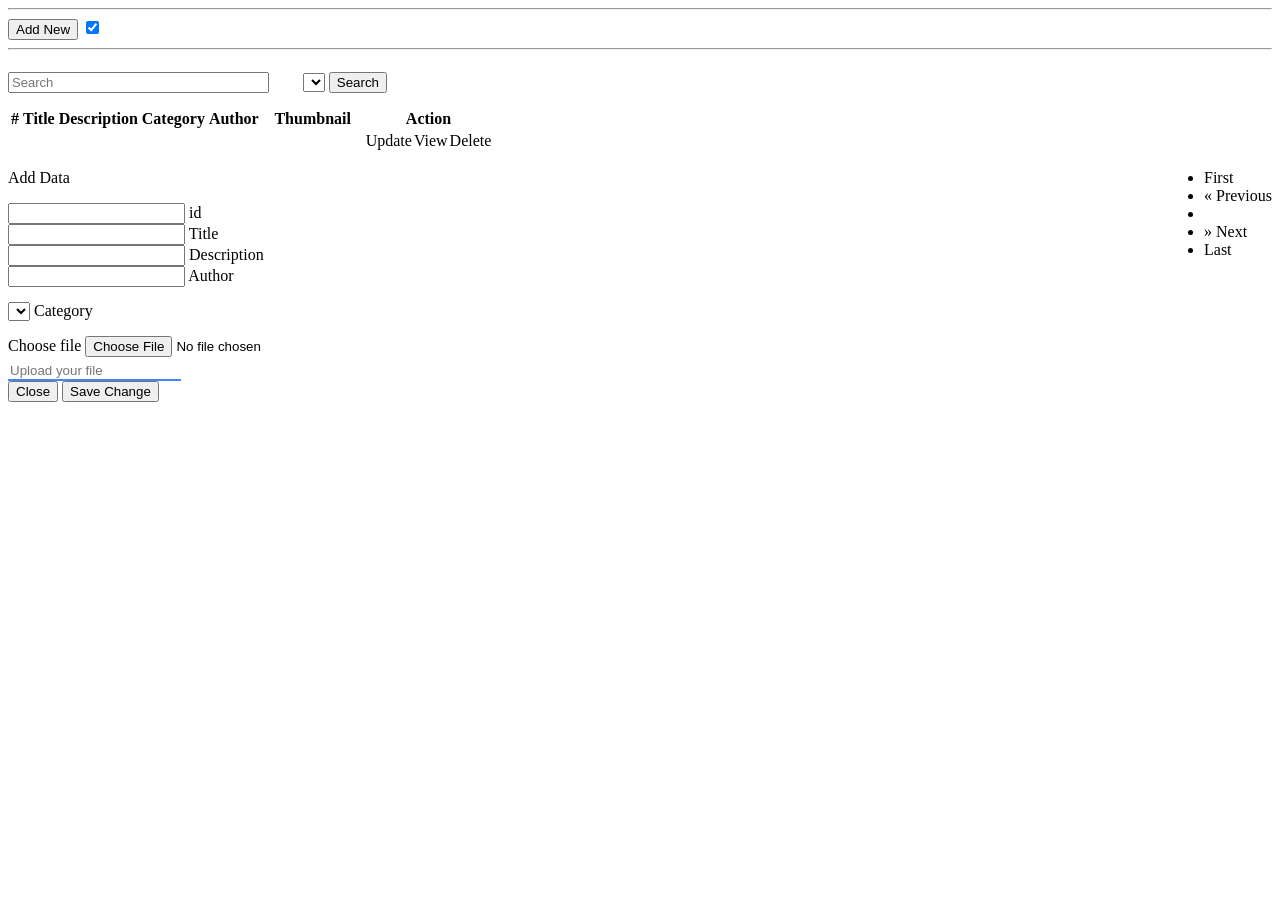
<file: src/main/resources/templates/index.html>
<!DOCTYPE html>
<html xmlns:th="http://www.thymeleaf.org"
      xmlns:layout="http://www.ultraq.net.nz/thymeleaf/layout"
      layout:decorator="layout/master">
<head>
    <title>Title</title>
</head>
<body>
<div class="container" layout:fragment="content">
    <!--add and switcher-->
    <hr>
    <button type="button" class="btn btn-primary" data-toggle="modal" data-target="#addModal" th:text="#{article.add_new}">Add New</button>
    <label class="switch">
        <input type="checkbox" checked id="switchFragment">
        <span class="slider round"></span>
    </label>
    <hr>
    <form class="form-inline mr-auto" th:action="@{/}" method="get">
        <input class="form-control" type="text" placeholder="Search" aria-label="Search" style="    width: 20%;
    margin-right: 30px;
    font-size: 13px;" th:value="${filter.getTitle()}" name="title">
        <select th:name="cate_id" class="custom-select custom-select-sm" style="display: unset !IMPORTANT;margin: 15px 0 !important;">
            <option value=""></option>
            <option th:each="cate:${allCate}"
                    th:value="${cate.getId()}"
                    th:text="${cate.getName()}"
                    th:selected="${filter.getCate_id() == cate.getId()}">
            </option>
        </select>
        <button class="btn btn-primary btn-rounded btn-sm my-0 ml-sm-2" type="submit">Search</button>
    </form>
    <!--table-->
    <table class="table">
        <thead class="black white-text">
        <tr>
            <th scope="col" th:text="#{article.identifier}">#</th>
            <th scope="col" th:text="#{article.title.label}">Title</th>
            <th scope="col" th:text="#{article.description.label}">Description</th>
            <th scope="col">Category</th>
            <th scope="col" th:text="#{article.author.label}">Author</th>
            <th scope="col" th:text="#{article.thumbnail.label}">Thumbnail</th>
            <th scope="col" colspan="3"  th:text="#{article.action}">Action</th>
        </tr>
        </thead>
        <tbody>
        <tr th:each="art:${articles}">
            <th style="vertical-align: inherit;" th:text="${art.getId()}"></th>
            <th style="vertical-align: inherit;" th:text="${art.getTitle()}"></th>
            <td style="vertical-align: inherit;" th:text="${art.getDesc()}"></td>
            <td style="vertical-align: inherit;" th:text="${art.getCategory().getName()}"></td>
            <td style="vertical-align: inherit;" th:text="${art.getAuthor()}"></td>
            <td>
                <img style="width: 100px;" th:src="@{/image/{id}(id=${art.getThumbnail()} ) }">
            </td>
            <td style="vertical-align: inherit;width: 1px;padding-right: 0;padding-left: 0;">
                <a th:href="@{/update/{id}(id=${art.getId()})}" type="button" class="btn btn-success" th:text="#{article.update.label}">Update</a>
            </td>
            <td style="vertical-align: inherit;width: 1px;padding-right: 0;padding-left: 0;">
                <a th:href="@{/view/{id}(id=${art.getId()})}" type="button" class="btn btn-warning" th:text="#{article.view.label}">View</a>
            </td>
            <td style="vertical-align: inherit;width: 1px;padding-right: 0;padding-left: 0;">
                <a type="button" class="btn btn-danger" th:text="#{article.delete.label}" th:onclick="|deleteme(${art.getId()})|">Delete</a>
            </td>
        </tr>
        </tbody>
    </table>
    <!--paginate-->
    <div>
        <p style="float: left;" th:text="#{totalcocunt}+' : ' +${total}"></p>
    </div>
    <div aria-label="Page navigation example" style="float:right;">
        <ul class="pagination pagination-circle pg-dark" th:if="${paging.totalPages} >1">
            <li class="page-item"><a  th:href="@{/(page=1,title=${filter.title},cate_id=${filter.cate_id})}" class="page-link">First</a></li>
            <li class="page-item">
                <a th:href="@{/(page=${paging.previousPage},title=${filter.title},cate_id=${filter.cate_id})}" class="page-link" aria-label="Previous">
                    <span aria-hidden="true">&laquo;</span>
                    <span class="sr-only">Previous</span>
                </a>
            </li>
            <!--<li class="page-item active"><a class="page-link">1</a></li>-->
            <li th:each="i:${#numbers.sequence(paging.startPage,paging.endPage) }"  th:class="${paging.page}==${i}?'page-item active' : 'page-item' ">
                    <a class="page-link" th:text="${i}" th:href="@{/(page=${i},title=${filter.title},cate_id=${filter.cate_id})}"></a>
            </li>
            <li class="page-item">
                <a th:href="@{/(page=${paging.page}==${paging.endPage}?${paging.endPage}:${paging.nextPage},title=${filter.title},cate_id=${filter.cate_id})}" class="page-link" aria-label="Next">
                    <span aria-hidden="true">&raquo;</span>
                    <span class="sr-only">Next</span>
                </a>
            </li>
            <li class="page-item"><a th:href="@{/(page=${paging.totalPages},title=${filter.title},cate_id=${filter.cate_id})}" class="page-link">Last</a></li>
        </ul>
    </div>
    <!--modal -->
    <div class="modal fade" id="addModal" tabindex="-1" role="dialog" aria-labelledby="myModalLabel"
         aria-hidden="true">
        <div class="modal-dialog modal-notify modal-primary modal-lg" role="document">
            <!--Content-->
            <div class="modal-content ">
                <!--Header-->
                <div class="modal-header" style="display: block;">
                    <p class="heading lead text-center" th:text="#{article.add_new}">Add Data</p>
                </div>

                <!--Body-->
                <form action="/add" method="post" enctype="multipart/form-data">
                    <div class="modal-body text-center">
                        <div class="row">
                            <div class="col-md-6 md-form">
                                <input type="text" id="label-id" class="form-control" th:field="${articleNew.id}" readonly="true">
                                <label for="label-id" th:text="#{article.identifier}">id</label>
                            </div>
                            <div class="col-md-6 md-form">
                                <input type="text" id="label-title" th:field="${articleNew.title}"class="form-control">
                                <label for="label-title" th:text="#{article.title.label}" >Title</label>
                            </div>
                            <div class="col-md-6 md-form">
                                <input type="text" id="label-desc"  th:field="${articleNew.desc}" class="form-control">
                                <label for="label-desc" th:text="#{article.description.label}">Description</label>
                            </div>
                            <div class="col-md-6 md-form">
                                <input type="text" id="label-auth" th:field="${articleNew.author}" class="form-control">
                                <label for="label-auth" th:text="#{article.author.label}">Author</label>
                            </div>
                            <div class="col-md-12 md-form">
                                <select th:field="${articleNew.category.id}" class="custom-select custom-select-sm" style="display: unset !IMPORTANT;margin: 15px 0 !important;">
                                    <!--<option>Open this select menu</option>-->
                                    <option
                                            th:each="cate:${allCate}"
                                            th:value="${cate.getId()}"
                                            th:selected="${cate.getId() == articleNew.getCategory().getId()}"
                                            th:text="${cate.getName()}">
                                    </option>
                                </select>
                                <label class="active">Category</label>
                            </div>
                            <!--input file-->
                            <div class="col-md-12 file-field">
                                <div class="btn btn-primary btn-sm float-left">
                                    <span th:text="#{article.choose_file}">Choose file</span>
                                    <input type="file" name="file" id="file">
                                </div>
                                <div class="file-path-wrapper">
                                    <input class="file-path validate" style=" border:none !important;border-bottom: 2px solid #4285f4 !important;margin-top: 5px !important;" type="text" placeholder="Upload your file">
                                </div>
                            </div>
                            <img id="preview" th:src="@{/image/default.png}" style="display: none;
    margin: 0 auto;
    width: 250px;height:  250px;">
                        </div>
                    </div>

                    <!--Footer-->
                    <div class="modal-footer justify-content-center" >
                        <button type="button" class="btn btn-light" data-dismiss="modal" style="text-transform: capitalize;margin: 0 auto;">Close</button>
                        <button type="submit" class="btn btn-primary" style="text-transform: capitalize;margin: 0 auto;">Save Change</button>
                    </div>
                </form>
            </div>
            <!--/.Content-->
        </div>
    </div>
</div>
</body>
</html>
</file>
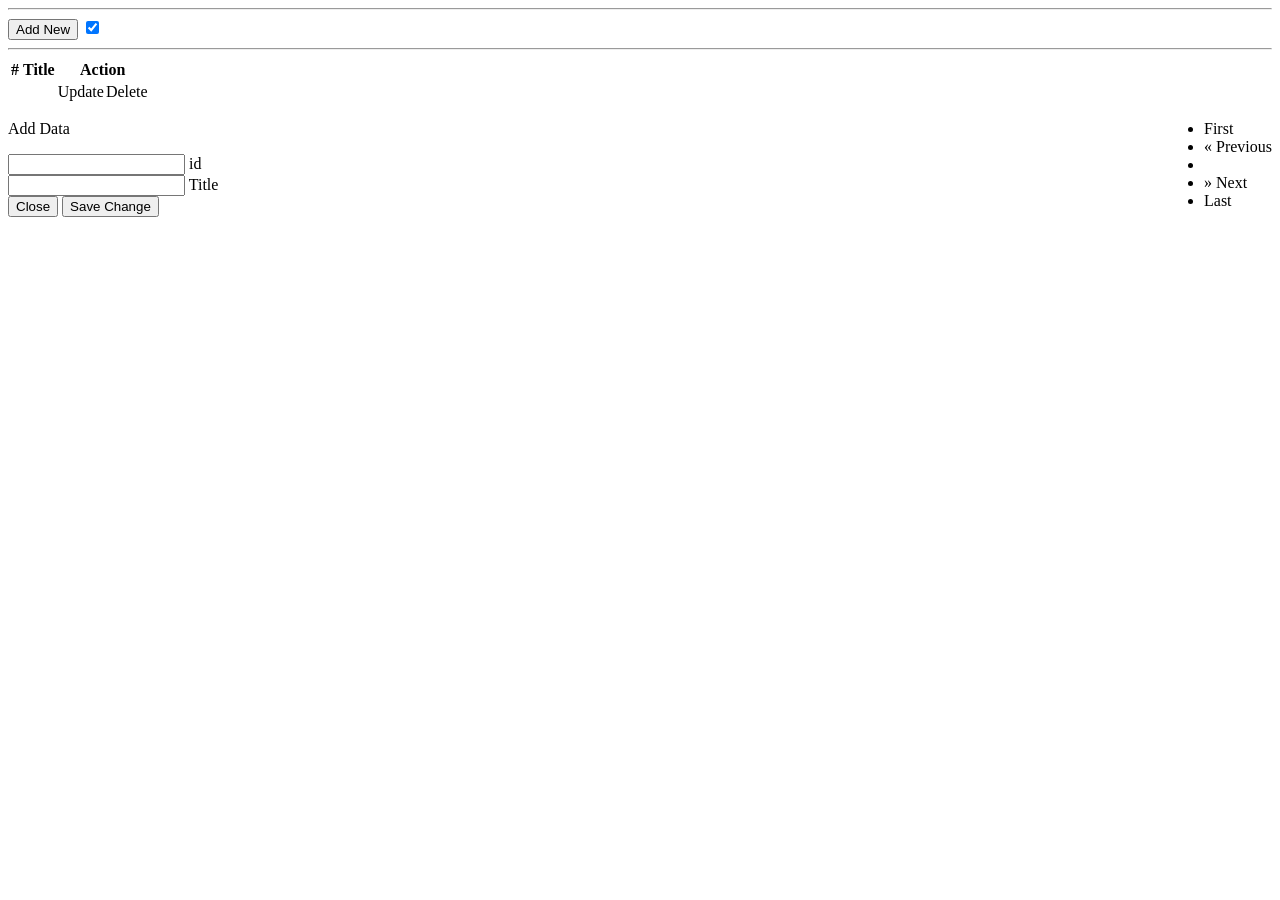
<file: src/main/resources/templates/category/index.html>
<!DOCTYPE html>
<html xmlns:th="http://www.thymeleaf.org"
      xmlns:layout="http://www.ultraq.net.nz/thymeleaf/layout"
      layout:decorator="layout/master">
<head>
    <title>Category</title>
</head>
<body>
<div class="container" layout:fragment="content">
    <!--add and switcher-->
    <hr>
    <button type="button" class="btn btn-primary" data-toggle="modal" data-target="#addModal" th:text="#{article.add_new}">Add New</button>
    <label class="switch">
        <input type="checkbox" checked id="switchFragment">
        <span class="slider round"></span>
    </label>
    <hr>
    <!--table-->
    <table class="table">
        <thead class="black white-text">
        <tr>
            <th scope="col" th:text="#{article.identifier}">#</th>
            <th scope="col" th:text="#{category.title.label}">Title</th>
            <th scope="col" colspan="3"  th:text="#{article.action}">Action</th>
        </tr>
        </thead>
        <tbody>
        <tr th:each="cate:${categories}">
            <th style="vertical-align: inherit;" th:text="${cate.getId()}"></th>
            <th style="vertical-align: inherit;" th:text="${cate.getName()}"></th>
            <td style="vertical-align: inherit;width: 1px;padding-right: 0;padding-left: 0;">
                <a th:href="@{/update_cate/{id}(id=${cate.getId()})}" type="button" class="btn btn-success" th:text="#{article.update.label}">Update</a>
            </td>
            <td style="vertical-align: inherit;width: 1px;padding-right: 0;padding-left: 0;">
                <a type="button" class="btn btn-danger" th:text="#{article.delete.label}" th:onclick="|deletemeCate(${cate.getId()})|">Delete</a>
            </td>
        </tr>
        </tbody>
    </table>
    <!--paginate-->
    <div>
        <p style="float: left;" th:text="#{totalcocunt}+' : ' +${total}"></p>
    </div>
    <div aria-label="Page navigation example" style="float:right;">
        <ul class="pagination pagination-circle pg-dark" th:if="${paging.totalPages} >1">
            <li class="page-item"><a  th:href="${domain}+ @{/(page=1)}" class="page-link">First</a></li>
            <li class="page-item">
                <a th:href="${domain}+ @{/(page=${paging.previousPage})}" class="page-link" aria-label="Previous">
                    <span aria-hidden="true">&laquo;</span>
                    <span class="sr-only">Previous</span>
                </a>
            </li>
            <!--<li class="page-item active"><a class="page-link">1</a></li>-->
            <li th:each="i:${#numbers.sequence(paging.startPage,paging.endPage) }"  th:class="${paging.page}==${i}?'page-item active' : 'page-item' ">
                <a class="page-link" th:text="${i}" th:href="${domain}+ @{/(page=${i})}"></a>
            </li>
            <li class="page-item">
                <a th:href="${domain}+ @{/(page=${paging.nextPage})}" class="page-link" aria-label="Next">
                    <span aria-hidden="true">&raquo;</span>
                    <span class="sr-only">Next</span>
                </a>
            </li>
            <li class="page-item"><a th:href="${domain}+ @{/(page=${paging.totalPages})}" class="page-link">Last</a></li>
        </ul>
    </div>
    <!--modal -->
    <div class="modal fade" id="addModal" tabindex="-1" role="dialog" aria-labelledby="myModalLabel"
         aria-hidden="true">
        <div class="modal-dialog modal-notify modal-primary modal-lg" role="document">
            <!--Content-->
            <div class="modal-content ">
                <!--Header-->
                <div class="modal-header" style="display: block;">
                    <p class="heading lead text-center" th:text="#{article.add_new}">Add Data</p>
                </div>

                <!--Body-->
                <form action="/addcate" method="post" enctype="multipart/form-data">
                    <div class="modal-body text-center">
                        <div class="row">
                            <div class="col-md-3 md-form">

                            </div>
                            <div class="col-md-6 md-form">
                                <input type="text" id="label-id" class="form-control" th:field="${categoryNew.id}" readonly="true">
                                <label for="label-id" th:text="#{article.identifier}">id</label>
                            </div>
                            <div class="col-md-3 md-form">

                            </div>
                            <div class="col-md-3 md-form">

                            </div>
                            <div class="col-md-6 md-form">
                                <input type="text" id="label-title" th:field="${categoryNew.name}"class="form-control">
                                <label for="label-title" th:text="#{category.title.label}" >Title</label>
                            </div>
                            <div class="col-md-3 md-form">

                            </div>
                        </div>
                    </div>

                    <!--Footer-->
                    <div class="modal-footer justify-content-center" >
                        <button type="button" class="btn btn-light" data-dismiss="modal" style="text-transform: capitalize;margin: 0 auto;">Close</button>
                        <button type="submit" class="btn btn-primary" style="text-transform: capitalize;margin: 0 auto;">Save Change</button>
                    </div>
                </form>
            </div>
            <!--/.Content-->
        </div>
    </div>
</div>
</body>
</html>
</file>
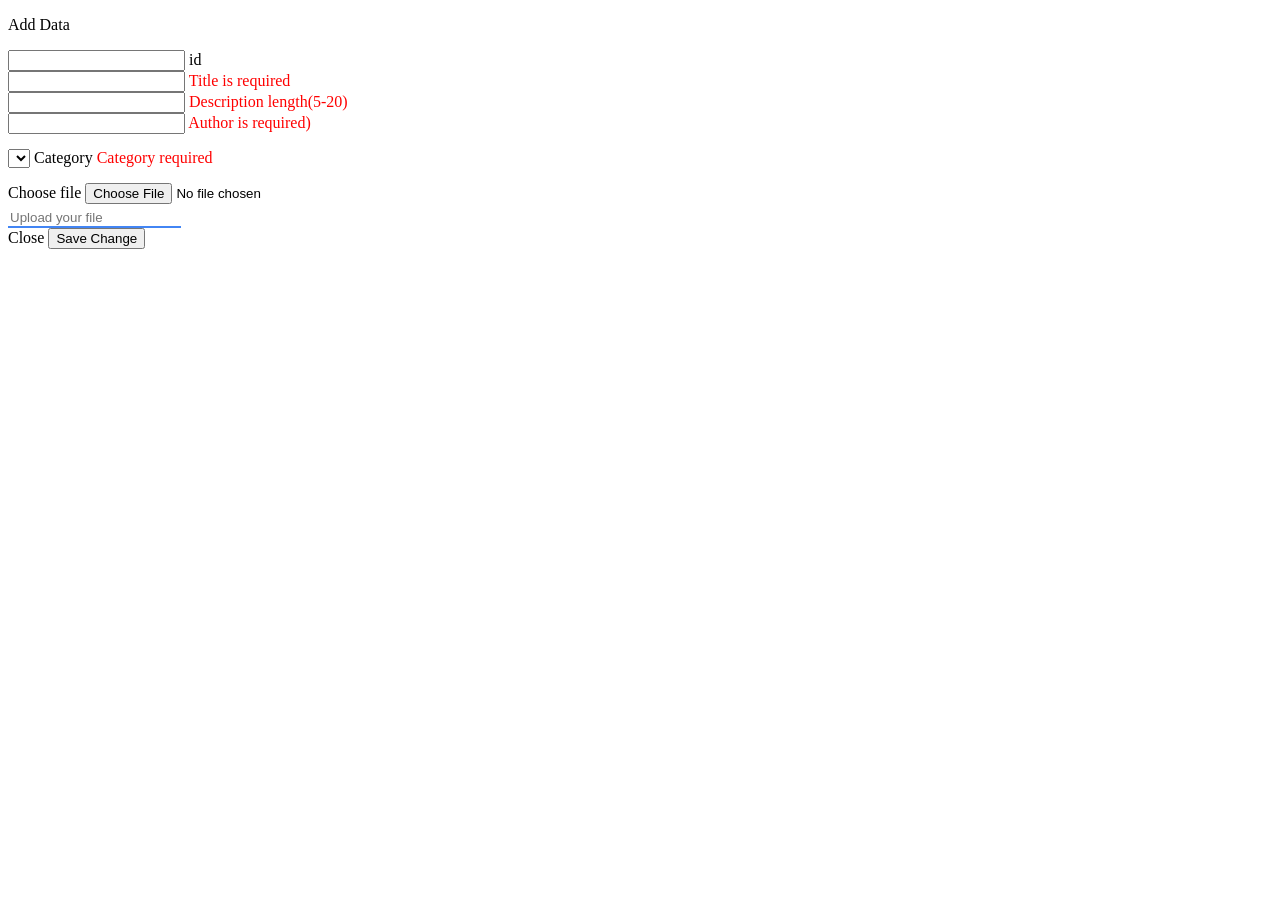
<file: src/main/resources/templates/adddata.html>
<!DOCTYPE html>
<html xmlns:th="http://www.thymeleaf.org"
      xmlns:layout="http://www.ultraq.net.nz/thymeleaf/layout"
      layout:decorator="layout/master">
<head>
    <title>Add Data</title>
</head>
<div class="container" layout:fragment="content">
    <div class="modal-dialog modal-notify modal-primary modal-lg" role="document">
        <!--Content-->
        <div class="modal-content ">
            <!--Header-->
            <div class="modal-header" style="display: block;">
                <p class="heading lead text-center" th:text="#{article.add_new}" >Add Data</p>
            </div>

            <!--Body-->
            <form action="/add" method="post" enctype="multipart/form-data" th:object="${article}">
                <div class="modal-body text-center">
                    <div class="row">
                        <div class="col-md-6 md-form">
                            <!--<input type="text" id="label-id" class="form-control" th:field="${Article.id}" readonly="true">-->
                            <input type="text" id="label-id" class="form-control" th:field="${article.id}" readonly="true">
                            <label for="label-id" th:text="#{article.identifier}">id</label>
                        </div>
                        <div class="col-md-6 md-form">
                            <input type="text" id="label-title" th:field="${article.title}" class="form-control">
                            <label for="label-title">
                                <span th:text="#{article.title.label}"></span>
                                <span style="color:red;" th:if="${#fields.hasErrors('title')}"​ th:text="#{err.title}">Title is required</span>
                            </label>
                        </div>
                        <div class="col-md-6 md-form">
                            <input type="text" id="label-desc" th:field="*{desc}" th:value="${article.getDesc()}" class="form-control">
                            <label for="label-desc">
                                <span th:text="#{article.description.label}"></span>
                                <span th:if="${#fields.hasErrors('desc')}" style="color: red;" th:text="#{err.des}"> Description length(5-20)</span> </label>
                        </div>
                        <div class="col-md-6 md-form">
                            <input type="text" id="label-auth" th:field="*{author}" th:value="${article.getAuthor()}"  class="form-control">
                            <label for="label-auth">
                                <span th:text="#{article.author.label}"></span>
                                <span th:if="${#fields.hasErrors('author')}" style="color: red;" th:text="#{err.author}"> Author is required)</span></label>
                        </div>
                        <div class="col-md-12 md-form">
                            <select th:field="${article.category.id}" class="custom-select custom-select-sm" style="display: unset !IMPORTANT;margin: 15px 0 !important;">
                                <!--<option th:value=""></option>-->
                                <option
                                        th:each="cate:${allCate}"
                                        th:value="${cate.getId()}"
                                        th:selected="${cate.getId() == article.getCategory().getId()}"
                                        th:text="${cate.getName()}">
                                </option>
                            </select>
                            <label class="active">
                                Category
                                <span th:if="${#fields.hasErrors('category')}" style="color: red;" th:text="#{err.catename}"> Category required</span></label>
                            </label>
                        </div>
                        <!--input file-->
                        <div class="col-md-12 file-field">
                            <div class="btn btn-primary btn-sm float-left">
                                <span th:text="#{article.choose_file}">Choose file</span>
                                <input type="file" name="file"  id="file2">
                            </div>
                            <div class="file-path-wrapper">
                                <input class="file-path validate" style=" border:none !important;border-bottom: 2px solid #4285f4 !important;margin-top: 5px !important;" type="text" placeholder="Upload your file">
                            </div>
                        </div>
                        <img id="preview2" th:src="@{/image/default.png}" style="display: none;
    margin: 0 auto;
    width: 250px;height:  250px;">
                    </div>
                </div>

                <!--Footer-->
                <div class="modal-footer justify-content-center" >
                    <a th:href="@{/}" type="button" class="btn btn-light" data-dismiss="modal" style="text-transform: capitalize;margin: 0 auto;">Close</a>
                    <button type="submit" class="btn btn-primary" style="text-transform: capitalize;margin: 0 auto;">Save Change</button>
                </div>
            </form>
        </div>
        <!--/.Content-->
    </div>
</div>
</body>
</html>
</file>
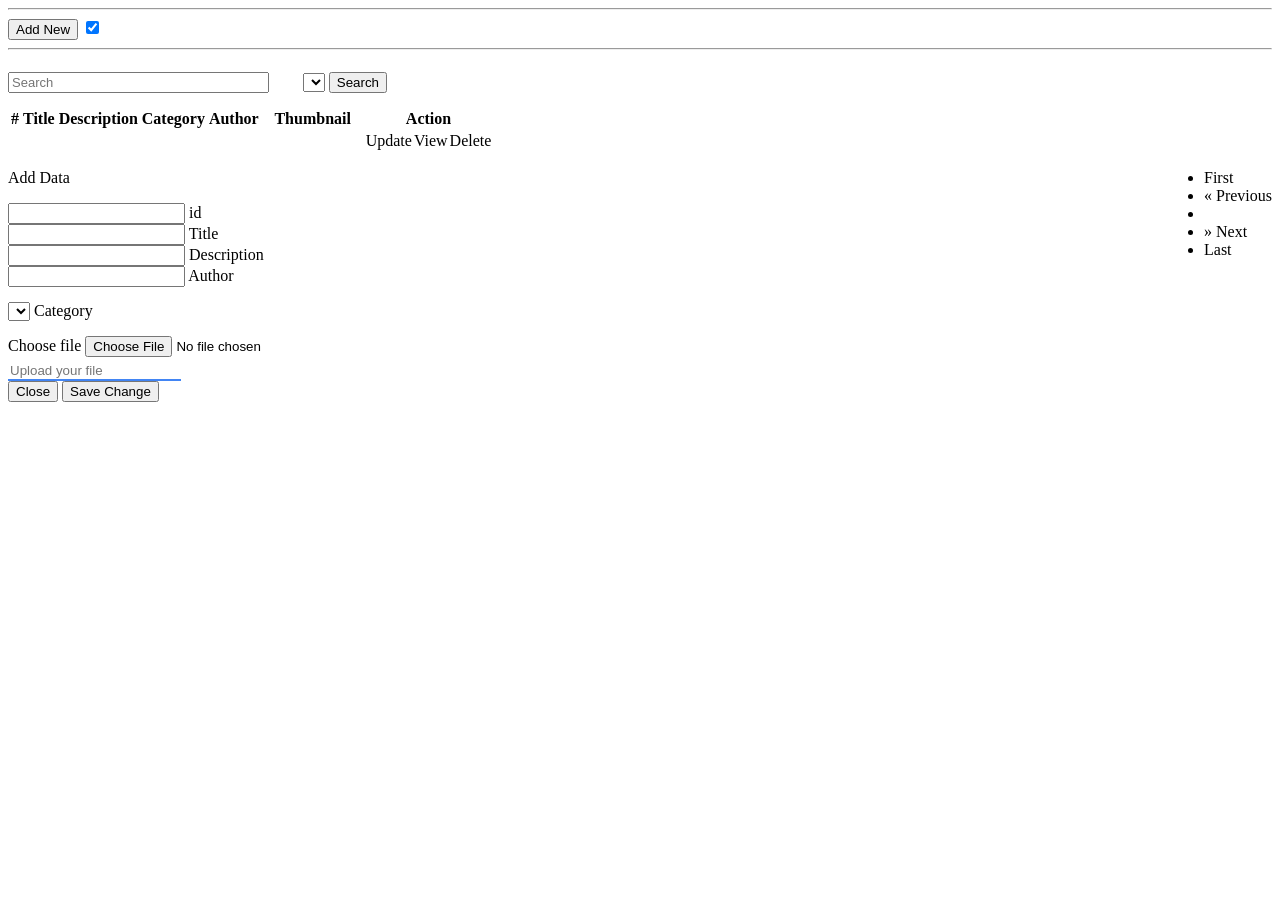
<file: src/main/resources/templates/search.html>
<!DOCTYPE html>
<html xmlns:th="http://www.thymeleaf.org"
      xmlns:layout="http://www.ultraq.net.nz/thymeleaf/layout"
      layout:decorator="layout/master">
<head>
    <title>Title</title>
</head>
<body>
<div class="container" layout:fragment="content">
    <!--add and switcher-->
    <hr>
    <button type="button" class="btn btn-primary" data-toggle="modal" data-target="#addModal" th:text="#{article.add_new}">Add New</button>
    <label class="switch">
        <input type="checkbox" checked id="switchFragment">
        <span class="slider round"></span>
    </label>
    <hr>
    <form class="form-inline mr-auto">
        <input class="form-control" type="text" placeholder="Search" aria-label="Search" style="    width: 20%;
    margin-right: 30px;
    font-size: 13px;" name="searchname">
        <select th:field="${articleNew.category.id}" class="custom-select custom-select-sm" style="display: unset !IMPORTANT;margin: 15px 0 !important;">
            <option th:value="0"></option>
            <option
                    th:each="cate:${allCate}"
                    th:value="${cate.getId()}"
                    th:selected="${cate.getId() == articleNew.getCategory().getId()}"
                    th:text="${cate.getName()}">
            </option>
        </select>
        <button class="btn btn-mdb-color btn-rounded btn-sm my-0 ml-sm-2" type="submit">Search</button>
    </form>
    <!--table-->
    <table class="table">
        <thead class="black white-text">
        <tr>
            <th scope="col" th:text="#{article.identifier}">#</th>
            <th scope="col" th:text="#{article.title.label}">Title</th>
            <th scope="col" th:text="#{article.description.label}">Description</th>
            <th scope="col" >Category</th>
            <th scope="col" th:text="#{article.author.label}">Author</th>
            <th scope="col" th:text="#{article.thumbnail.label}">Thumbnail</th>
            <th scope="col" colspan="3"  th:text="#{article.action}">Action</th>
        </tr>
        </thead>
        <tbody>
        <tr th:each="art:${articles}">
            <th style="vertical-align: inherit;" th:text="${art.getId()}"></th>
            <th style="vertical-align: inherit;" th:text="${art.getTitle()}"></th>
            <td style="vertical-align: inherit;" th:text="${art.getDesc()}"></td>
            <td style="vertical-align: inherit;" th:text="${art.getCategory().getName()}"></td>
            <td style="vertical-align: inherit;" th:text="${art.getAuthor()}"></td>
            <td>
                <img style="width: 100px;" th:src="@{/image/{id}(id=${art.getThumbnail()} ) }">
            </td>
            <td style="vertical-align: inherit;width: 1px;padding-right: 0;padding-left: 0;">
                <a th:href="@{/update/{id}(id=${art.getId()})}" type="button" class="btn btn-success" th:text="#{article.update.label}">Update</a>
            </td>
            <td style="vertical-align: inherit;width: 1px;padding-right: 0;padding-left: 0;">
                <a th:href="@{/view/{id}(id=${art.getId()})}" type="button" class="btn btn-warning" th:text="#{article.view.label}">View</a>
            </td>
            <td style="vertical-align: inherit;width: 1px;padding-right: 0;padding-left: 0;">
                <a type="button" class="btn btn-danger" th:text="#{article.delete.label}" th:onclick="|deleteme(${art.getId()})|">Delete</a>
            </td>
        </tr>
        </tbody>
    </table>
    <!--paginate-->
    <div aria-label="Page navigation example" style="float:right;">
        <ul class="pagination pagination-circle pg-dark">
            <li class="page-item"><a  th:href="@{/(page=1)}" class="page-link">First</a></li>
            <li class="page-item">
                <a th:href="@{/(page=${prev})}" class="page-link" aria-label="Previous">
                    <span aria-hidden="true">&laquo;</span>
                    <span class="sr-only">Previous</span>
                </a>
            </li>
            <!--<li class="page-item active"><a class="page-link">1</a></li>-->
            <li th:each="star:${#numbers.sequence(1,totalPage)}"  th:class="(${cur}==${star})?'page-item active':'page-item'">
                <a class="page-link" th:text="${star}" th:href="@{/(page=${star})}"></a>
            </li>
            <li class="page-item">
                <a th:href="@{/(page=${next})}" class="page-link" aria-label="Next">
                    <span aria-hidden="true">&raquo;</span>
                    <span class="sr-only">Next</span>
                </a>
            </li>
            <li class="page-item"><a th:href="@{/(page=${totalPage})}" class="page-link">Last</a></li>
        </ul>
    </div>
    <!--modal -->
    <div class="modal fade" id="addModal" tabindex="-1" role="dialog" aria-labelledby="myModalLabel"
         aria-hidden="true">
        <div class="modal-dialog modal-notify modal-primary modal-lg" role="document">
            <!--Content-->
            <div class="modal-content ">
                <!--Header-->
                <div class="modal-header" style="display: block;">
                    <p class="heading lead text-center" th:text="#{article.add_new}">Add Data</p>
                </div>

                <!--Body-->
                <form action="/add" method="post" enctype="multipart/form-data">
                    <div class="modal-body text-center">
                        <div class="row">
                            <div class="col-md-6 md-form">
                                <input type="text" id="label-id" class="form-control" th:field="${articleNew.id}" readonly="true">
                                <label for="label-id" th:text="#{article.identifier}">id</label>
                            </div>
                            <div class="col-md-6 md-form">
                                <input type="text" id="label-title" th:field="${articleNew.title}"class="form-control">
                                <label for="label-title" th:text="#{article.title.label}" >Title</label>
                            </div>
                            <div class="col-md-6 md-form">
                                <input type="text" id="label-desc"  th:field="${articleNew.desc}" class="form-control">
                                <label for="label-desc" th:text="#{article.description.label}">Description</label>
                            </div>
                            <div class="col-md-6 md-form">
                                <input type="text" id="label-auth" th:field="${articleNew.author}" class="form-control">
                                <label for="label-auth" th:text="#{article.author.label}">Author</label>
                            </div>
                            <div class="col-md-12 md-form">
                                <select th:field="${articleNew.category.id}" class="custom-select custom-select-sm" style="display: unset !IMPORTANT;margin: 15px 0 !important;">
                                    <!--<option>Open this select menu</option>-->
                                    <option
                                            th:each="cate:${allCate}"
                                            th:value="${cate.getId()}"
                                            th:selected="${cate.getId() == articleNew.getCategory().getId()}"
                                            th:text="${cate.getName()}">
                                    </option>
                                </select>
                                <label class="active">Category</label>
                            </div>
                            <!--input file-->
                            <div class="col-md-12 file-field">
                                <div class="btn btn-primary btn-sm float-left">
                                    <span th:text="#{article.choose_file}">Choose file</span>
                                    <input type="file" name="file" id="file">
                                </div>
                                <div class="file-path-wrapper">
                                    <input class="file-path validate" style=" border:none !important;border-bottom: 2px solid #4285f4 !important;margin-top: 5px !important;" type="text" placeholder="Upload your file">
                                </div>
                            </div>
                            <img id="preview" th:src="@{/image/default.png}" style="display: none;
    margin: 0 auto;
    width: 250px;height:  250px;">
                        </div>
                    </div>

                    <!--Footer-->
                    <div class="modal-footer justify-content-center" >
                        <button type="button" class="btn btn-light" data-dismiss="modal" style="text-transform: capitalize;margin: 0 auto;">Close</button>
                        <button type="submit" class="btn btn-primary" style="text-transform: capitalize;margin: 0 auto;">Save Change</button>
                    </div>
                </form>
            </div>
            <!--/.Content-->
        </div>
    </div>
</div>
</body>
</html>
</file>
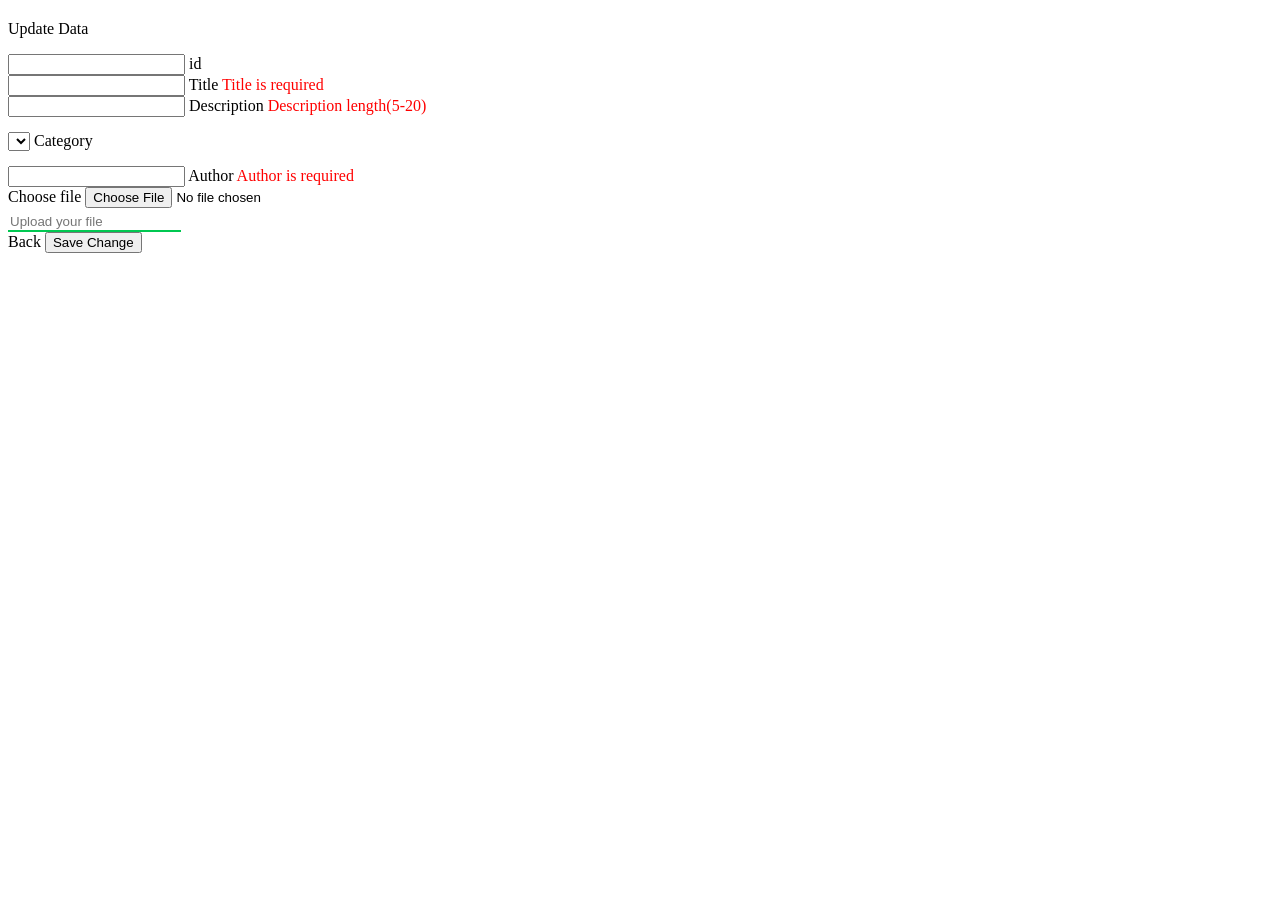
<file: src/main/resources/templates/update.html>
<!DOCTYPE html>
<html xmlns:th="http://www.thymeleaf.org"
      xmlns:layout="http://www.ultraq.net.nz/thymeleaf/layout"
      layout:decorator="layout/master">
<head>
    <title>Update Data</title>
</head>
<body>
<div class="container" layout:fragment="content">
    <div class="modal-dialog modal-notify modal-success modal-lg" role="document" style="    margin-top: 20px;margin-bottom: 0;pointer-events: unset;">
        <!--Content-->
        <div class="modal-content ">
            <!--Header-->
            <div class="modal-header" style="display: block;">
                <p class="heading lead text-center" th:text="#{article.update.label}">Update Data</p>
            </div>


            <!--Body-->
            <form method="post" enctype="multipart/form-data" th:object="${article}" th:action="@{/update}">

                <div class="modal-body text-center">

                    <div class="md-form">
                        <input type="text" th:value="*{getId()}" th:field="${article.id}" id="label_id" class="form-control" readonly="true">
                        <label for="label_id">id</label>
                    </div>
                    <div class="md-form">
                        <input type="text" th:value="*{getTitle()}" th:field="${article.title}" id="label_title" class="form-control">
                        <label for="label_title">Title <span  th:if="${#fields.hasErrors('title')}" style="color: red;" th:text="#{err.title}"> Title is required</span> </label>
                    </div>
                    <div class="md-form">
                        <input type="text" th:value="*{getDesc()}" th:field="${article.desc}" id="label_desc" class="form-control">
                        <label for="label_desc">Description <span th:if="${#fields.hasErrors('desc')}" style="color: red;" th:text="#{err.des}"> Description length(5-20)</span> </label>
                    </div>
                    <div class="md-form">
                        <select th:field="${article.category.id}" class="custom-select custom-select-sm" style="display: unset !IMPORTANT;margin: 15px 0 !important;">
                            <!--<option>Open this select menu</option>-->
                            <option
                                    th:each="cate:${allCate}"
                                    th:value="${cate.getId()}"
                                    th:selected="${cate.getId() == article.getCategory().getId()}"
                                    th:text="${cate.getName()}">
                            </option>
                        </select>
                        <label class="active">Category</label>
                    </div>
                    <div class="md-form">
                        <input type="text" th:value="*{getAuthor()}" th:field="${article.author}" id="label_auth" class="form-control">
                        <label for="label_auth">Author <span th:if="${#fields.hasErrors('author')}" style="color: red;" th:text="#{err.author}"> Author is required</span> </label>
                    </div>
                    <!--input file-->
                    <div class="col-md-12 file-field">
                        <div class="btn btn-success btn-sm float-left">
                            <span th:text="#{article.choose_file}">Choose file</span>
                            <input name="oldImg" th:value="*{getThumbnail()}" th:field="${article.thumbnail}" style="display:none;">
                            <input type="file" name="file" id="file3">
                        </div>
                        <div class="file-path-wrapper">
                            <input class="file-path validate" style=" border:none !important;border-bottom: 2px solid #00C851 !important;margin-top: 5px !important;" type="text" placeholder="Upload your file">
                        </div>
                    </div>
                    <img id="preview3" th:src="@{/image/default.png}" style="display: none;
    margin: 0 auto;
    width: 250px;height:  250px;">
                </div>

                <!--Footer-->
                <div class="modal-footer justify-content-center" >
                    <a th:href="@{/}" type="button" class="btn btn-light" data-dismiss="modal" style="text-transform: capitalize;margin: 0 auto;">Back</a>
                    <button  type="submit" class="btn btn-success" style="text-transform: capitalize;margin: 0 auto;">Save Change</button>
                </div>
            </form>
            <!--/.Content-->
        </div>
    </div>
</div>
</body>
</html>
</file>
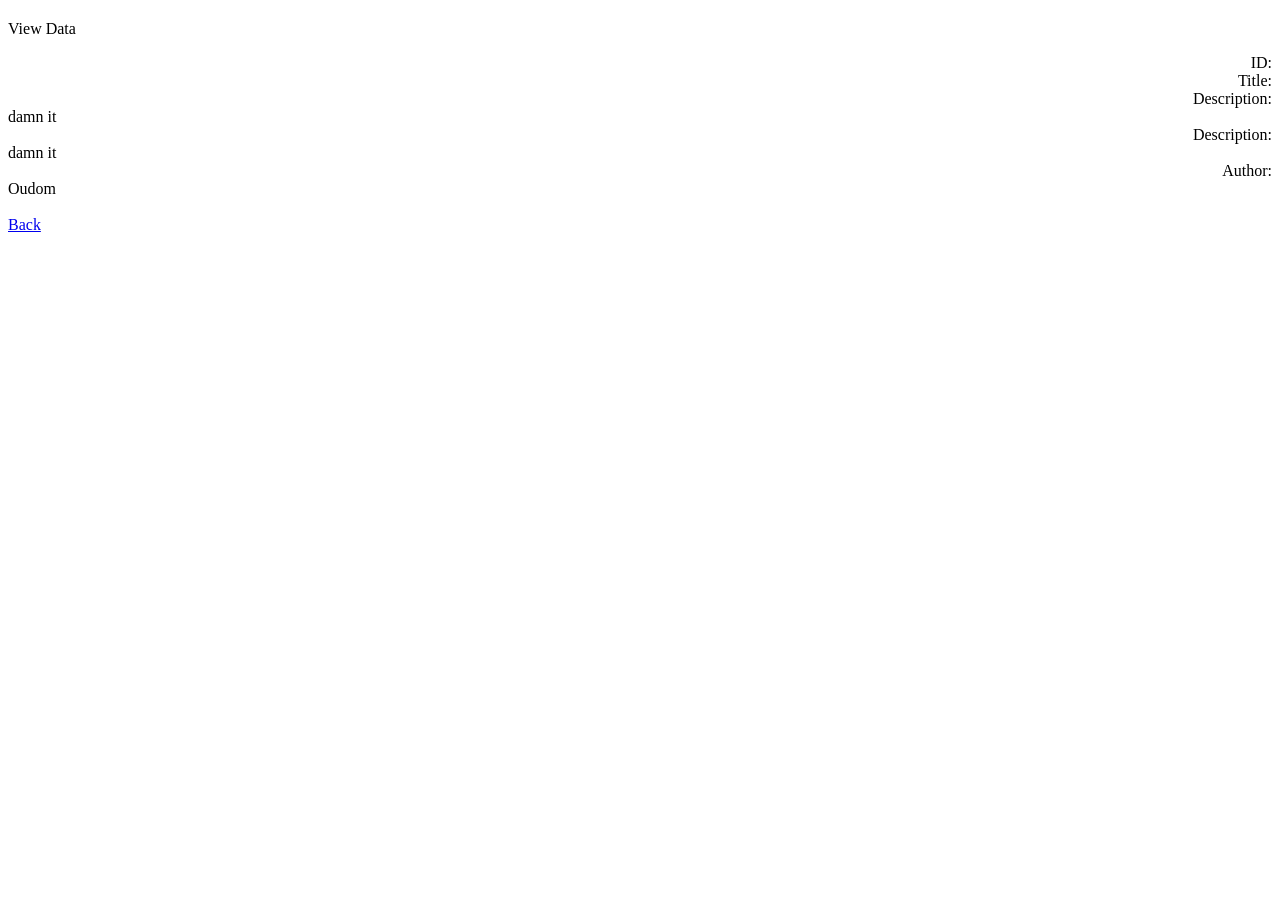
<file: src/main/resources/templates/view.html>
<!DOCTYPE html>
<html xmlns:th="http://www.thymeleaf.org"
      xmlns:layout="http://www.ultraq.net.nz/thymeleaf/layout"
      layout:decorator="layout/master">
<head>
    <title>View Data</title>
</head>
<body>
<div class="container" layout:fragment="content">
    <div class="modal-dialog modal-notify modal-warning modal-lg" role="document" style="    margin-top: 20px;margin-bottom: 0;pointer-events: unset;">
        <!--Content-->
        <div class="modal-content ">
            <!--Header-->
            <div class="modal-header" style="display: block;">
                <p class="heading lead text-center" >View Data</p>
            </div>

            <!--Body-->
            <div class="modal-body text-center">
                <div class="container" th:object="${article}">
                    <div class="row">
                        <div class="col-md-6" style="text-align: right">
                            <label th:text="#{article.identifier}">ID:</label>
                        </div>
                        <div class="col-md-6" style="text-align: left">
                            <label th:text="*{getId()}"></label>
                        </div>
                        <div class="col-md-6" style="text-align: right">
                            <label th:text="#{article.title.label}">Title:</label>
                        </div>
                        <div class="col-md-6" style="text-align: left">
                            <label th:text="*{getTitle()}"></label>
                        </div>
                        <div class="col-md-6" style="text-align: right">
                            <label th:text="#{article.description.label}">Description:</label>
                        </div>
                        <div class="col-md-6" style="text-align: left">
                            <label th:text="*{getDesc()}">damn it</label>
                        </div>
                        <div class="col-md-6" style="text-align: right">
                            <label th:text="#{category.title.label}">Description:</label>
                        </div>
                        <div class="col-md-6" style="text-align: left">
                            <label th:text="*{getCategory().getName()}">damn it</label>
                        </div>
                        <div class="col-md-6" style="text-align: right">
                            <label th:text="#{article.author.label}">Author:</label>
                        </div>
                        <div class="col-md-6" style="text-align: left">
                            <label th:text="*{getAuthor()}">Oudom</label>
                        </div>
                        <div class="col-md-12">
                            <img  th:src="@{/image/{id}(id=*{getThumbnail()} ) }" style="    width: 100%;">
                        </div>
                    </div>
                </div>
            </div>
        </div>

        <!--Footer-->
        <div class="modal-footer justify-content-center" >
            <a href="/" type="button" class="btn btn-warning" style="text-transform: capitalize;margin: 0 auto;">Back</a>
        </div>
        <!--/.Content-->
    </div>
</div>
</body>
</html>
</file>
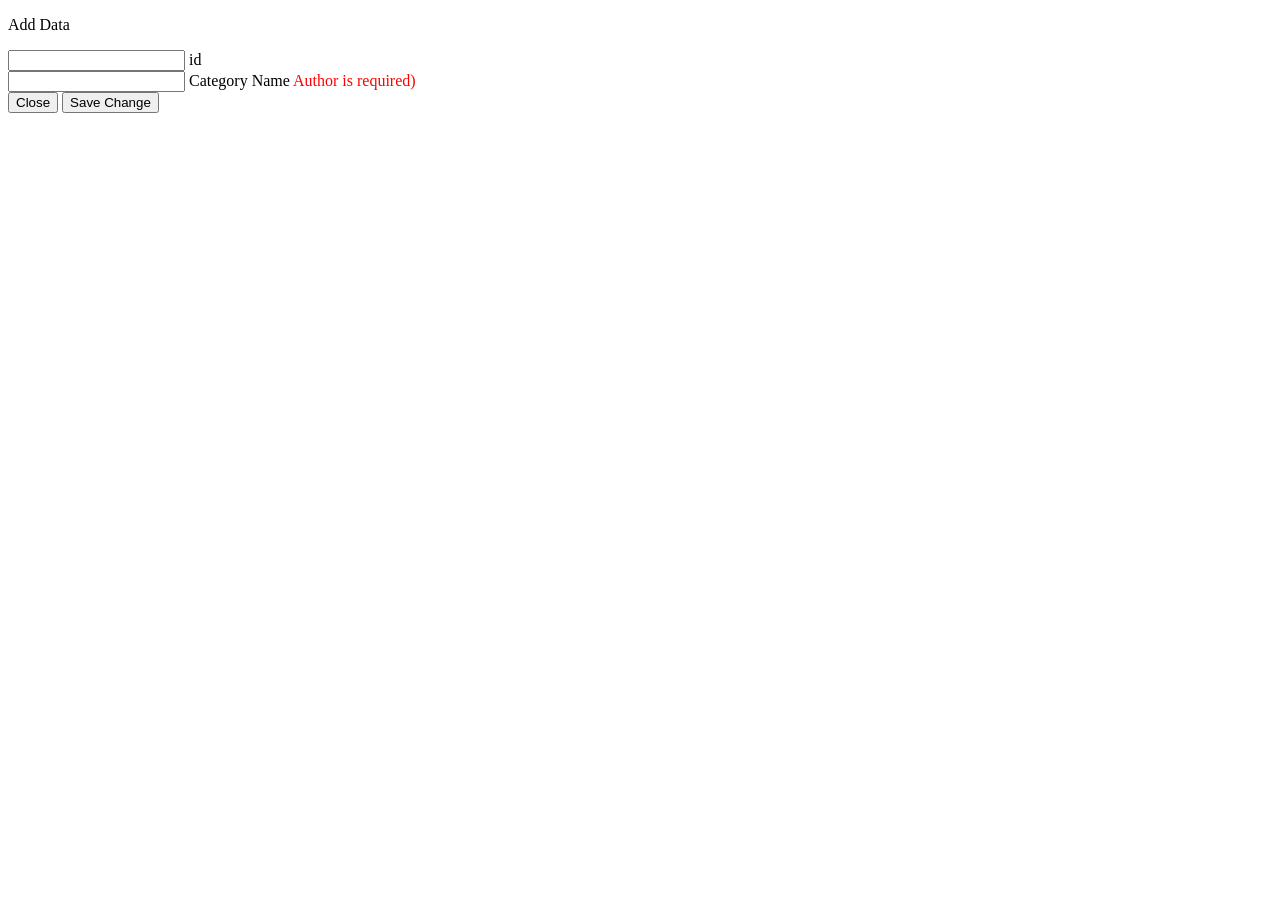
<file: src/main/resources/templates/category/add.html>
<!DOCTYPE html>
<html xmlns:th="http://www.thymeleaf.org"
      xmlns:layout="http://www.ultraq.net.nz/thymeleaf/layout"
      layout:decorator="layout/master">
<head>
    <title>Add Data</title>
</head>
<div class="container" layout:fragment="content">
    <div class="modal-dialog modal-notify modal-primary modal-lg" role="document">
        <!--Content-->
        <div class="modal-content ">
            <!--Header-->
            <div class="modal-header" style="display: block;">
                <p class="heading lead text-center" th:text="#{article.add_new}" >Add Data</p>
            </div>

            <!--Body-->
            <form action="/addcate" method="post" enctype="multipart/form-data" th:object="${categoryNew}">
                <div class="modal-body text-center">
                    <div class="row">
                        <div class="col-md-3 md-form">

                        </div>
                        <div class="col-md-6 md-form">
                            <input type="text" id="label-id" class="form-control" th:field="${categoryNew.id}" readonly="true">
                            <label for="label-id" th:text="#{article.identifier}">id</label>
                        </div>
                        <div class="col-md-3 md-form">

                        </div>
                        <div class="col-md-3 md-form">

                        </div>
                        <div class="col-md-6 md-form">
                            <input type="text" th:field="*{name}" th:value="${categoryNew.getName()}"  class="form-control">
                            <label >
                                <span th:text="#{category.title.label}">Category Name</span>
                                <span th:if="${#fields.hasErrors('name')}" style="color: red;" th:text="#{err.catename}"> Author is required)</span>
                            </label>
                        </div>
                        <div class="col-md-3 md-form">

                        </div>
                    </div>
                </div>

                <!--Footer-->
                <div class="modal-footer justify-content-center" >
                    <button type="button" class="btn btn-light" data-dismiss="modal" style="text-transform: capitalize;margin: 0 auto;">Close</button>
                    <button type="submit" class="btn btn-primary" style="text-transform: capitalize;margin: 0 auto;">Save Change</button>
                </div>
            </form>
        </div>
        <!--/.Content-->
    </div>
</div>
</body>
</html>
</file>
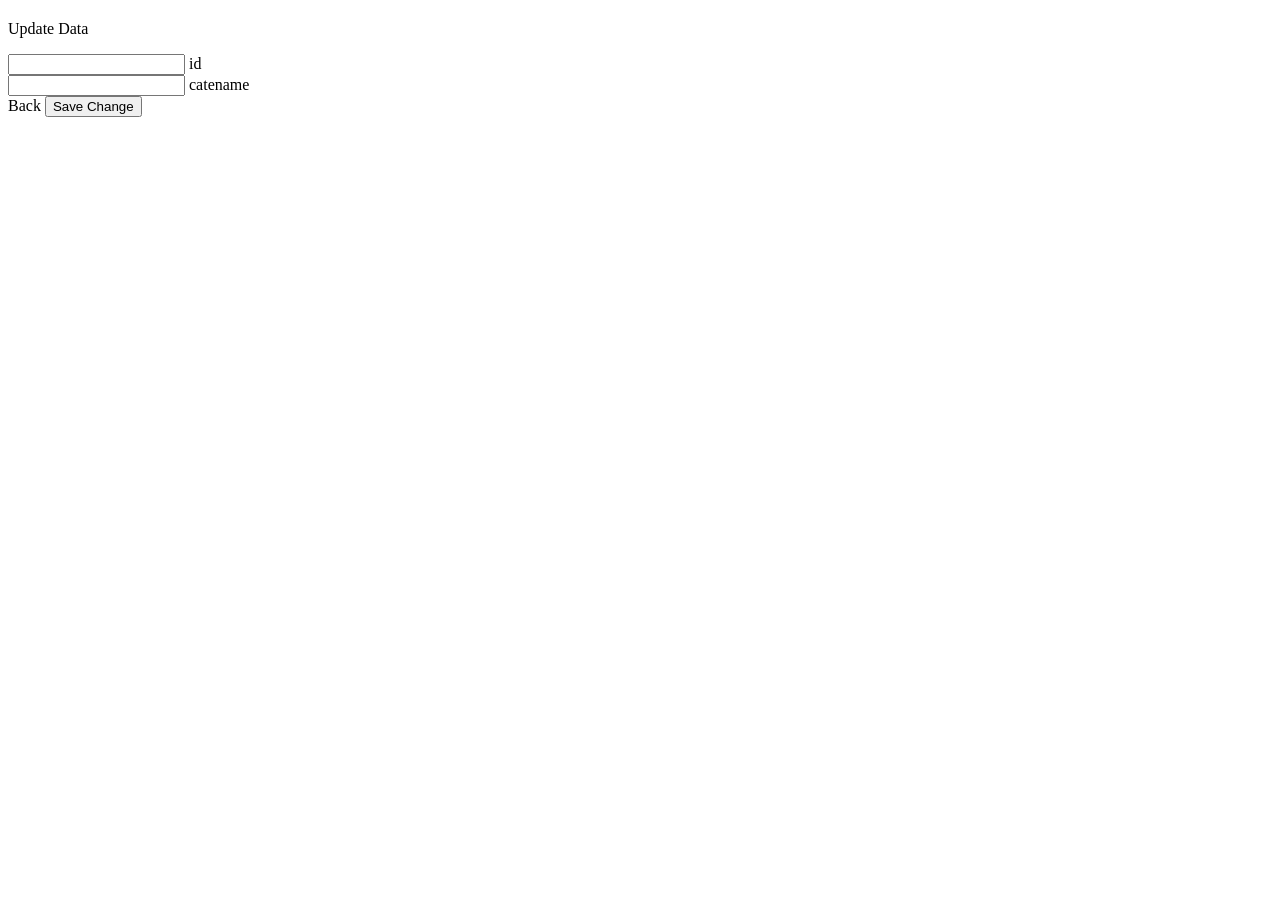
<file: src/main/resources/templates/category/update.html>
<!DOCTYPE html>
<html xmlns:th="http://www.thymeleaf.org"
      xmlns:layout="http://www.ultraq.net.nz/thymeleaf/layout"
      layout:decorator="layout/master">
<head>
    <title>Update Data</title>
</head>
<body>
<div class="container" layout:fragment="content">
    <div class="modal-dialog modal-notify modal-success modal-lg" role="document" style="    margin-top: 20px;margin-bottom: 0;pointer-events: unset;">
        <!--Content-->
        <div class="modal-content ">
            <!--Header-->
            <div class="modal-header" style="display: block;">
                <p class="heading lead text-center" th:text="#{article.update.label}">Update Data</p>
            </div>


            <!--Body-->
            <form method="post" enctype="multipart/form-data" th:object="${category}" th:action="@{/update_cate}">

                <div class="modal-body text-center">

                    <div class="md-form">
                        <input type="text" th:value="*{getId()}" th:field="${category.id}" id="label_id" class="form-control" readonly="true">
                        <label for="label_id">id</label>
                    </div>
                    <div class="md-form">
                        <input type="text" th:value="*{getName()}" th:field="${category.name}" id="label_title" class="form-control">
                        <label for="label_id">catename</label>
                    </div>

                </div>

                <!--Footer-->
                <div class="modal-footer justify-content-center" >
                    <a th:href="@{/}" type="button" class="btn btn-light" data-dismiss="modal" style="text-transform: capitalize;margin: 0 auto;">Back</a>
                    <button  type="submit" class="btn btn-success" style="text-transform: capitalize;margin: 0 auto;">Save Change</button>
                </div>
            </form>
            <!--/.Content-->
        </div>
    </div>
</div>
</body>
</html>
</file>
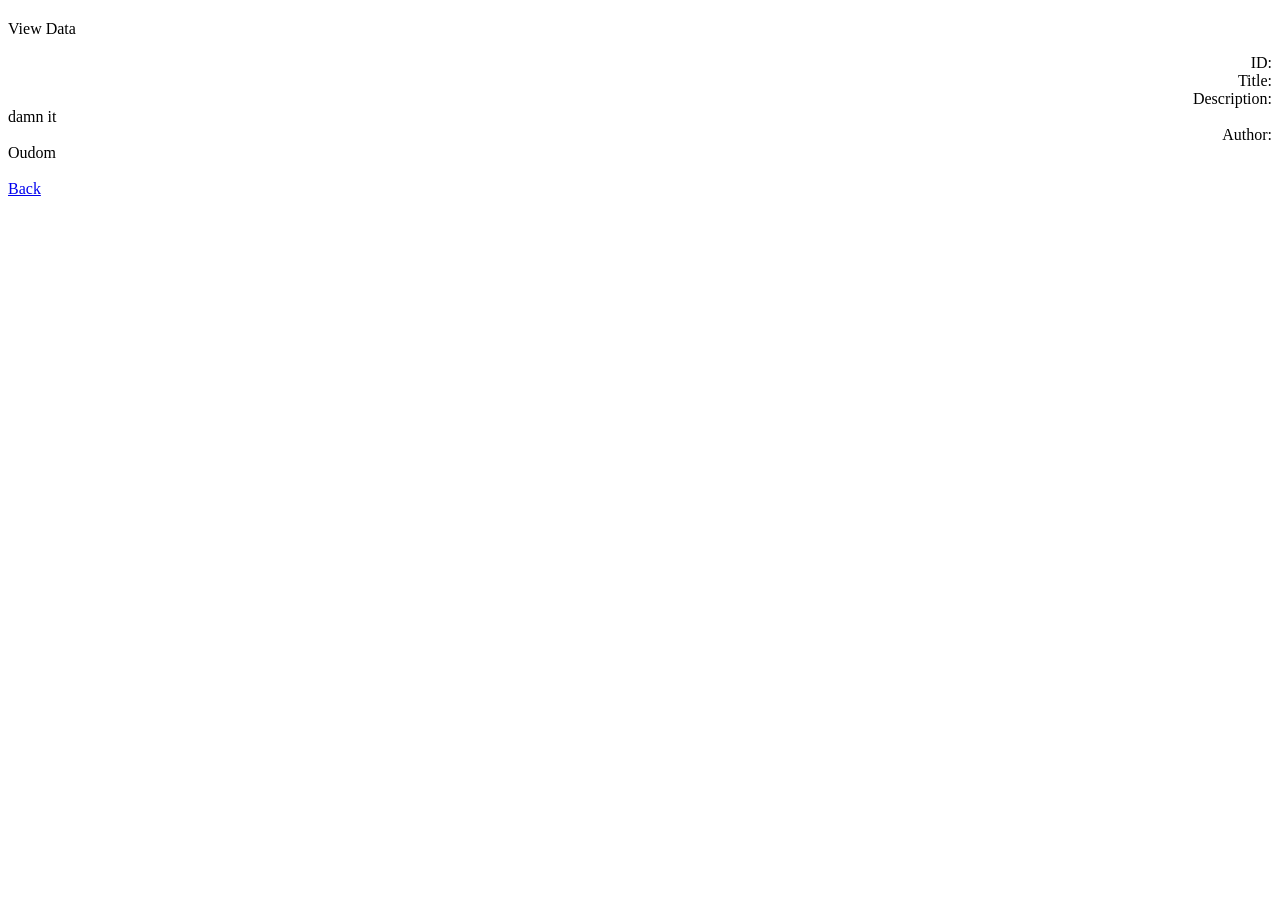
<file: src/main/resources/templates/category/view.html>
<!DOCTYPE html>
<html xmlns:th="http://www.thymeleaf.org"
      xmlns:layout="http://www.ultraq.net.nz/thymeleaf/layout"
      layout:decorator="layout/master">
<head>
    <title>View Data</title>
</head>
<body>
<div class="container" layout:fragment="content">
    <div class="modal-dialog modal-notify modal-warning modal-lg" role="document" style="    margin-top: 20px;margin-bottom: 0;pointer-events: unset;">
        <!--Content-->
        <div class="modal-content ">
            <!--Header-->
            <div class="modal-header" style="display: block;">
                <p class="heading lead text-center" >View Data</p>
            </div>

            <!--Body-->
            <div class="modal-body text-center">
                <div class="container" th:object="${article}">
                    <div class="row">
                        <div class="col-md-6" style="text-align: right">
                            <label th:text="#{article.identifier}">ID:</label>
                        </div>
                        <div class="col-md-6" style="text-align: left">
                            <label th:text="*{getId()}"></label>
                        </div>
                        <div class="col-md-6" style="text-align: right">
                            <label th:text="#{article.title.label}">Title:</label>
                        </div>
                        <div class="col-md-6" style="text-align: left">
                            <label th:text="*{getTitle()}"></label>
                        </div>
                        <div class="col-md-6" style="text-align: right">
                            <label th:text="#{article.description.label}">Description:</label>
                        </div>
                        <div class="col-md-6" style="text-align: left">
                            <label th:text="*{getDesc()}">damn it</label>
                        </div>
                        <div class="col-md-6" style="text-align: right">
                            <label th:text="#{article.author.label}">Author:</label>
                        </div>
                        <div class="col-md-6" style="text-align: left">
                            <label th:text="*{getAuthor()}">Oudom</label>
                        </div>
                        <div class="col-md-12">
                            <img  th:src="@{/image/{id}(id=*{getThumbnail()} ) }" style="    width: 100%;">
                        </div>
                    </div>
                </div>
            </div>
        </div>

        <!--Footer-->
        <div class="modal-footer justify-content-center" >
            <a href="/" type="button" class="btn btn-warning" style="text-transform: capitalize;margin: 0 auto;">Back</a>
        </div>
        <!--/.Content-->
    </div>
</div>
</body>
</html>
</file>
